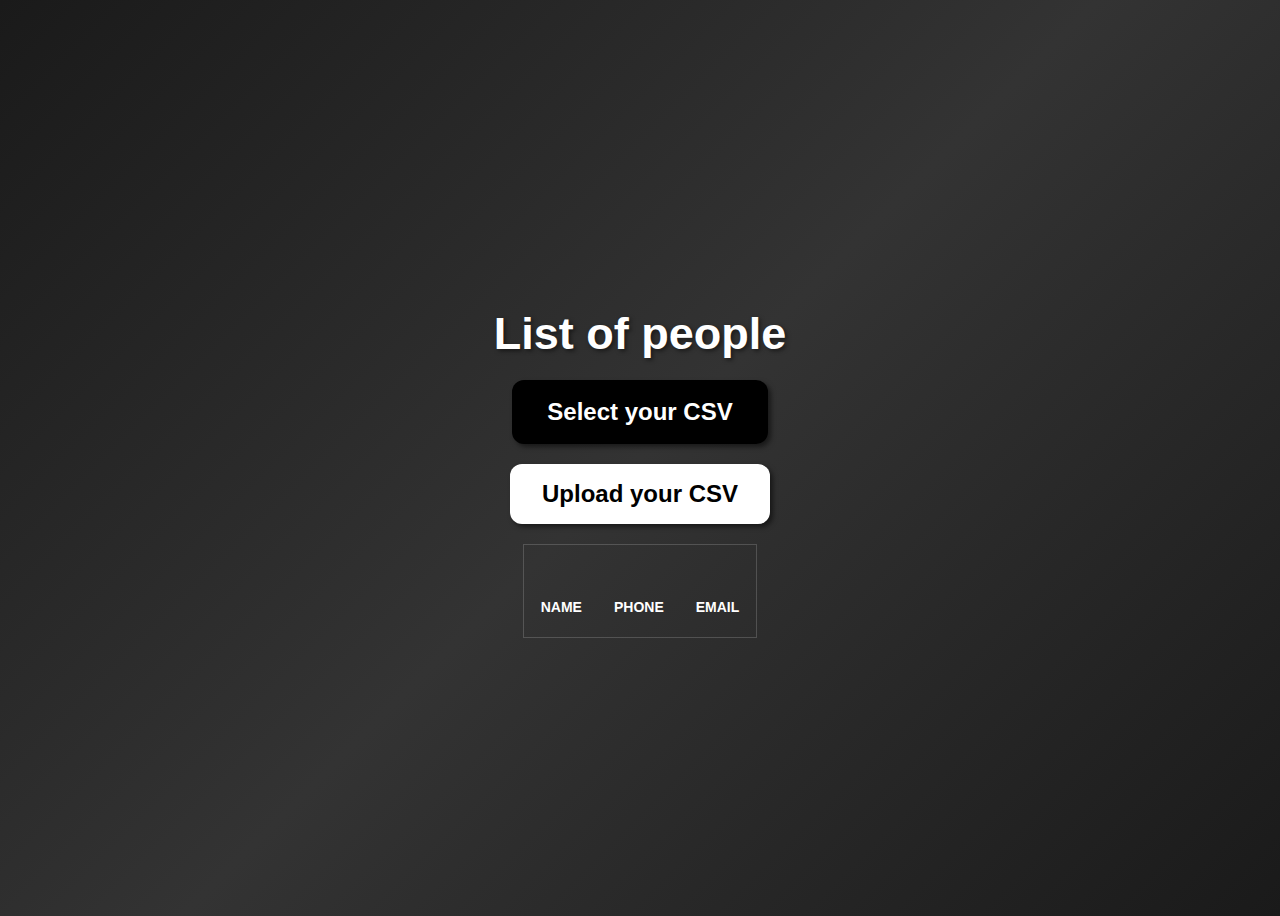
<file: index.html>
<!DOCTYPE html>
<html>
<head>
  <title>Table of people</title>
  <link rel="icon" href="favicon.ico" type="image/x-icon">
  <link rel="stylesheet" type="text/css" href="index.css">
  <script src = "index.js" defer></script>  
</head>
<body>

  <h1>List of people</h1>
  <section>
    <form>
      <div>
        <label class= "button-style"for="input-file">Select your CSV</label>
        <input type="file" id="input-file"accept=".csv">
      </div>
    </form></section>
  <button class="button-style"id="upload-button">Upload your CSV</button>    

  <div class="container">
  <p id="loading-message"></p>
  <table id="people-table">
    <thead>
      <tr>
        <th>Name</th>
        <th>Phone</th>
        <th>Email</th>
      </tr>
    </thead>
    <tbody>
      <!-- Aquí se insertarán las filas de la tabla -->
    </tbody>
  </table>
  </div>

</body>
</html>
</file>
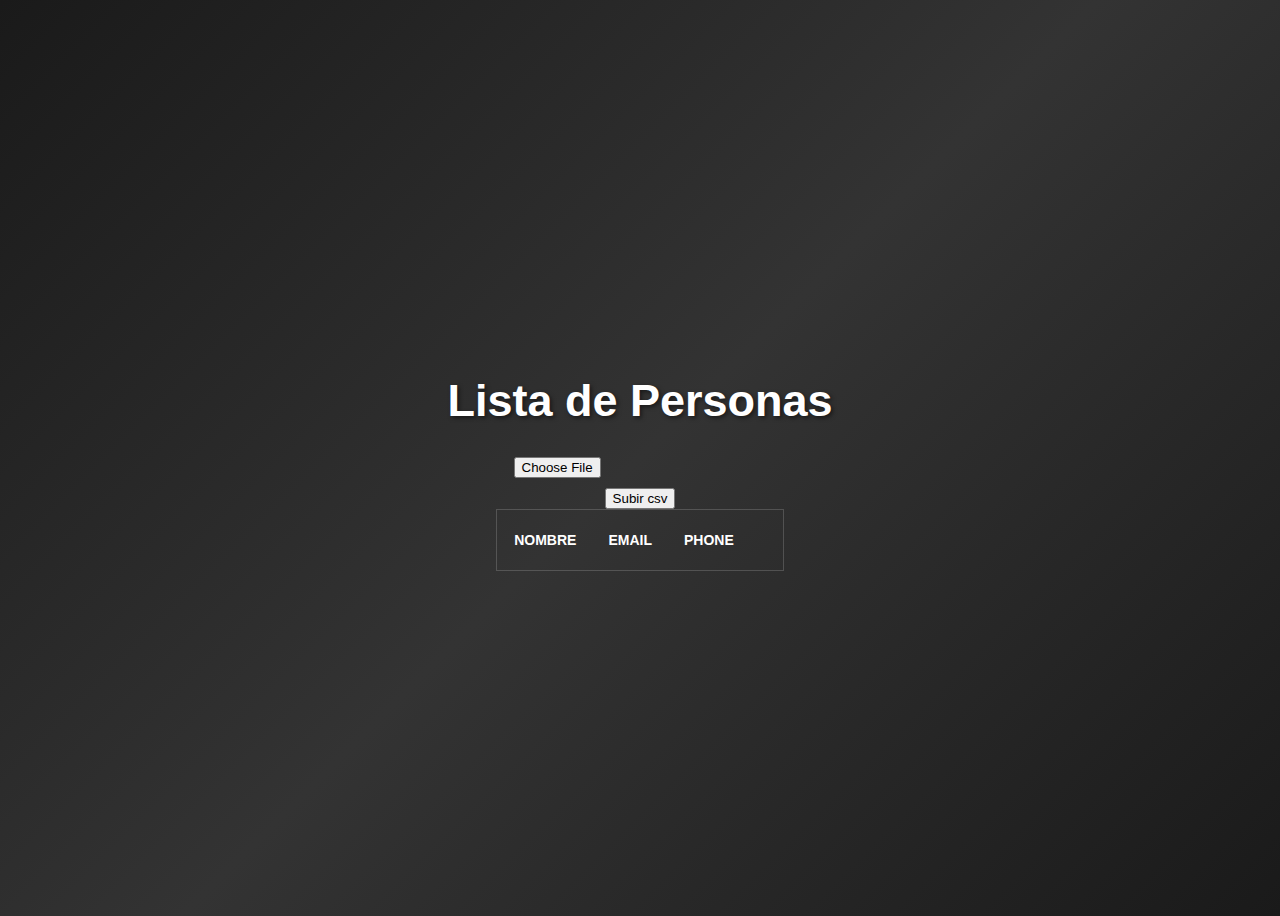
<file: nuevohtml.html>
<!DOCTYPE html>
<html>
<head>
  <title>Tabla de Personas</title>
   <link rel="stylesheet" type="text/css" href="nuevo-css.css">
</head>
<script src = "nuevojs.js" defer></script>
<body>

  <h1>Lista de Personas</h1>
  <input class="estilo"type="file" id="file-input"accept=".csv">
  <button class="estilo"id="subir-button">Subir csv</button>

  <div class="container">
  <table id="tablaPersonas">
    <thead>
      <tr>
        <th>Nombre</th>
        <th>Email</th>
        <th>Phone<th/>
      </tr>
    </thead>
    <tbody>
      <!-- Aquí se insertarán las filas de la tabla -->
    </tbody>
  </table>
  </div>

</body>
</html>
</file>
<file: index.css>
h1 {

  font-family: "Helvetica Neue", sans-serif;
  font-size: 45px !important;
  font-weight: bold;
  color: #333;
  text-align: center;
  text-shadow: 2px 2px 4px rgba(0, 0, 0, 0.5);
  margin-bottom: 20px;
}

#loading-message {
  color: white;
  font-family: sans-serif
}

input {
  display: none;
}

label {
  display: block;
  background: black;
  cursor: pointer;
  border: none;
  padding: 18px 35px;
  color: white;
  font-size: 24px;
  font-weight: bold;
  border-radius: 12px;
  margin-bottom: 20px;
  font-family: sans-serif;
  box-shadow: 3px 3px 5px rgba(0, 0, 0, 0.5);
}

body {
  display: flex;
  flex-direction: column;
  align-items: center;
  justify-content: center;
  min-height: 100vh;
  background: linear-gradient(135deg, #1a1a1a, #333, #1a1a1a);
}

.container {
  border: solid 1px rgba(225, 225, 225, 0.2);
  display: flex;
  flex-direction: column;
  align-items: center;
}

table {
  color: #fff;
  font-size: 14px;
  table-layout: fixed;
  font-family: sans-serif;
  justify-content: center;
}

thead {
  background: transparent;
  border-bottom: 1px solid #ccc;
}

th {
  padding: 20px 15px;
  font-weight: 700;
  text-transform: uppercase;
}

td {
  padding: 15px;
  border-bottom: 1px solid rgba(225, 225, 225, 0.2);
}

button {
  background: white;
  cursor: pointer;
  border: none;
  padding: 16px 32px;
  color: black;
  font-size: 24px;
  font-weight: bold;
  border-radius: 12px;
  margin-bottom: 20px;
  box-shadow: 3px 3px 5px rgba(0, 0, 0, 0.5);

}

h1 {
  color: #fff;
  font-size: 24px;
  margin-bottom: 20px;

}

.button-style::before {
  content: "";
  position: absolute;
  top: 0;
  left: 0;
  z-index: -1;
  width: 100%;
  height: 100%;
  background: linear-gradient(45deg,
      red, blue, deeppink, blue, red,
      blue, deeppink, blue);

  background-size: 800%;
  border-radius: 10px;
  filter: blur(8px);
  animation: glowing 20s linear infinite;
  opacity: 0;
}

.button-style:hover::before {
  animation: glowing 20s linear infinite;
  opacity: 1;
}

@keyframes glowing {
  0% {
    background-position: 0 0;
  }

  50% {
    background-position: 400% 0;
  }

  100% {
    background-position: 0 0;
  }
}
</file>
<file: nuevo-css.css>
h1{

    font-family: "Helvetica Neue", sans-serif;
    font-size: 45px !important;
    font-weight: bold;
    color: #333;
    text-align: center;
    text-shadow: 2px 2px 4px rgba(0, 0, 0, 0.5);
    margin-bottom: 20px;
}

input[type="file"] {
  padding: 10px;
  border: none;
  color: #333;
  border-radius: 5px;
  cursor: pointer;
}

body {
  display: flex;
  flex-direction: column;
  align-items: center;
  justify-content: center;
  min-height: 100vh;
  background: linear-gradient(135deg, #1a1a1a, #333, #1a1a1a);
}

.container {
  border: solid 1px rgba(225, 225, 225, 0.2);
  display: flex;
  flex-direction: column;
  align-items: center;
}

table {
  color: #fff;
  font-size: 14px;
  table-layout: fixed;
  font-family: sans-serif;
  justify-content: center;
}

thead {
  background: transparent;
  border-bottom: 1px solid #ccc;
}

th {
  padding: 20px 15px;
  font-weight: 700;
  text-transform: uppercase;
}

td {
  padding: 15px;
  border-bottom: 1px solid rgba(225, 225, 225, 0.2);
}

.button-style{
  background: white;
  cursor: pointer;
  border: none;
  padding: 16px 32px;
  color: black;
  font-size: 24px;
  font-weight: bold;
  border-radius: 12px;
  margin-bottom: 20px;

}

h1 {
  color: #fff;
  font-size: 24px;
  margin-bottom: 20px;
  
}

.button-style::before {
  content: "";
  position: absolute;
  top: 0;
  left: 0;
  z-index: -1;
  width: 100%;
  height: 100%;
  background: linear-gradient(45deg,
      red, blue, deeppink, blue, red,
      blue, deeppink, blue);

  background-size: 800%;
  border-radius: 10px;
  filter: blur(8px);
  animation: glowing 20s linear infinite;
  opacity: 0;
}

.button-style:hover::before {
  animation: glowing 20s linear infinite;
  opacity: 1;
}

@keyframes glowing {
  0% {
    background-position: 0 0;
  }

  50% {
    background-position: 400% 0;
  }

  100% {
    background-position: 0 0;
  }
}
</file>
